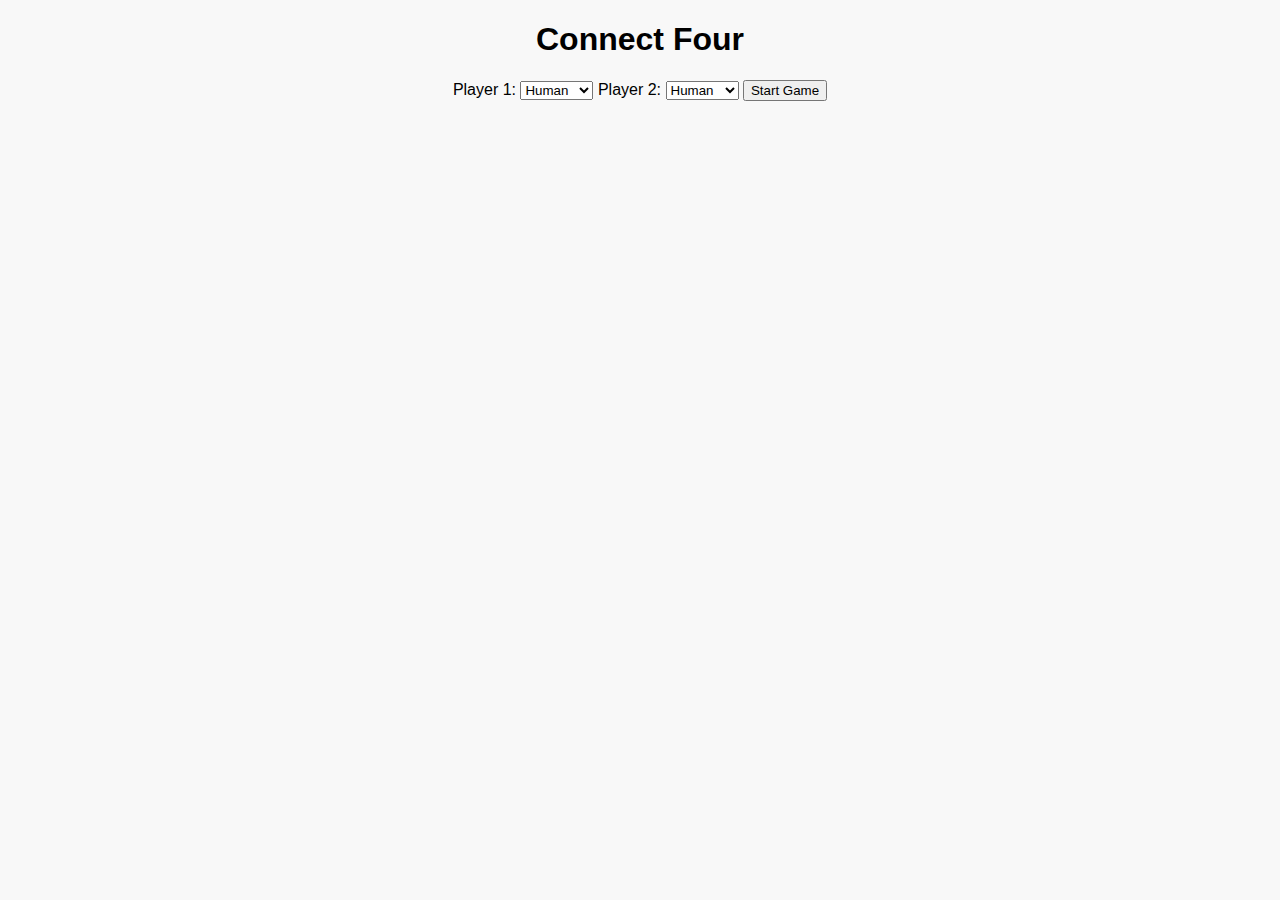
<file: templates/index.html>
<!DOCTYPE html>
<html lang="en">
<head>
    <meta charset="UTF-8">
    <title>Connect Four - Web</title>
    <link rel="stylesheet" href="/static/style.css">
</head>
<body>
    <h1>Connect Four</h1>
    <form action="/new_game" method="post">
        <label>Player 1:
            <select name="p1">
                <option value="human">Human</option>
                <option value="ai">AI</option>
                <option value="random">Random</option>
            </select>
        </label>
        <label>Player 2:
            <select name="p2">
                <option value="human">Human</option>
                <option value="ai">AI</option>
                <option value="random">Random</option>
            </select>
        </label>
        <button type="submit">Start Game</button>
    </form>
</body>
</html>
</file>
<file: static/style.css>
body {
    font-family: sans-serif;
    background: #f8f8f8;
    text-align: center;
}
#game-board {
    display: inline-block;
    margin: 20px auto;
    background: #222;
    padding: 30px;
    border-radius: 14px;
    font-size: 1.25em;
}
.c4-table {
    border-collapse: separate;
    border-spacing: 0;
    margin: 0 auto;
}
.c4-table td {
    padding: 0;
}
.cell {
    width: 50px;
    height: 50px;
    display: block;
    margin: 0 auto;
    font-size: 2.5em;
    vertical-align: middle;
    border-radius: 50%;
    background: #fff;
    cursor: pointer;
    line-height: 50px;
    transition: box-shadow 0.2s, background 0.2s;
    border: 2px solid #bbb;
    text-align: center;
}
.cell.p1 { color: red; border-color: #d33; }
.cell.p2 { color: gold; border-color: #cc0; }
.cell.empty { color: #bbb; }
.cell.clickable, .cell.clickable:hover {
    background: #e0f7fa;
    box-shadow: 0 0 8px #00bcd4;
}
.cell.clickable:hover {
    background: #b2ebf2;
}
.cell.hover-cell {
    background: none !important;
    border: none !important;
    box-shadow: none !important;
    cursor: pointer;
    font-size: 2.5em;
    height: 50px;
    width: 50px;
    line-height: 50px;
    margin: 0 auto;
    pointer-events: auto;
    user-select: none;
    text-align: center;
}
#status {
    margin: 20px;
    font-size: 1.2em;
}
#legend {
    margin: 18px auto 10px auto;
    display: flex;
    justify-content: center;
    gap: 30px;
    font-size: 1.1em;
}
.legend-item {
    display: flex;
    align-items: center;
    gap: 6px;
}
.legend-piece {
    width: 28px;
    height: 28px;
    display: inline-block;
    border-radius: 50%;
    font-size: 1.5em;
    text-align: center;
    line-height: 28px;
    margin-right: 2px;
}
.legend-piece.p1 { color: red; }
.legend-piece.p2 { color: gold; }
</file>
